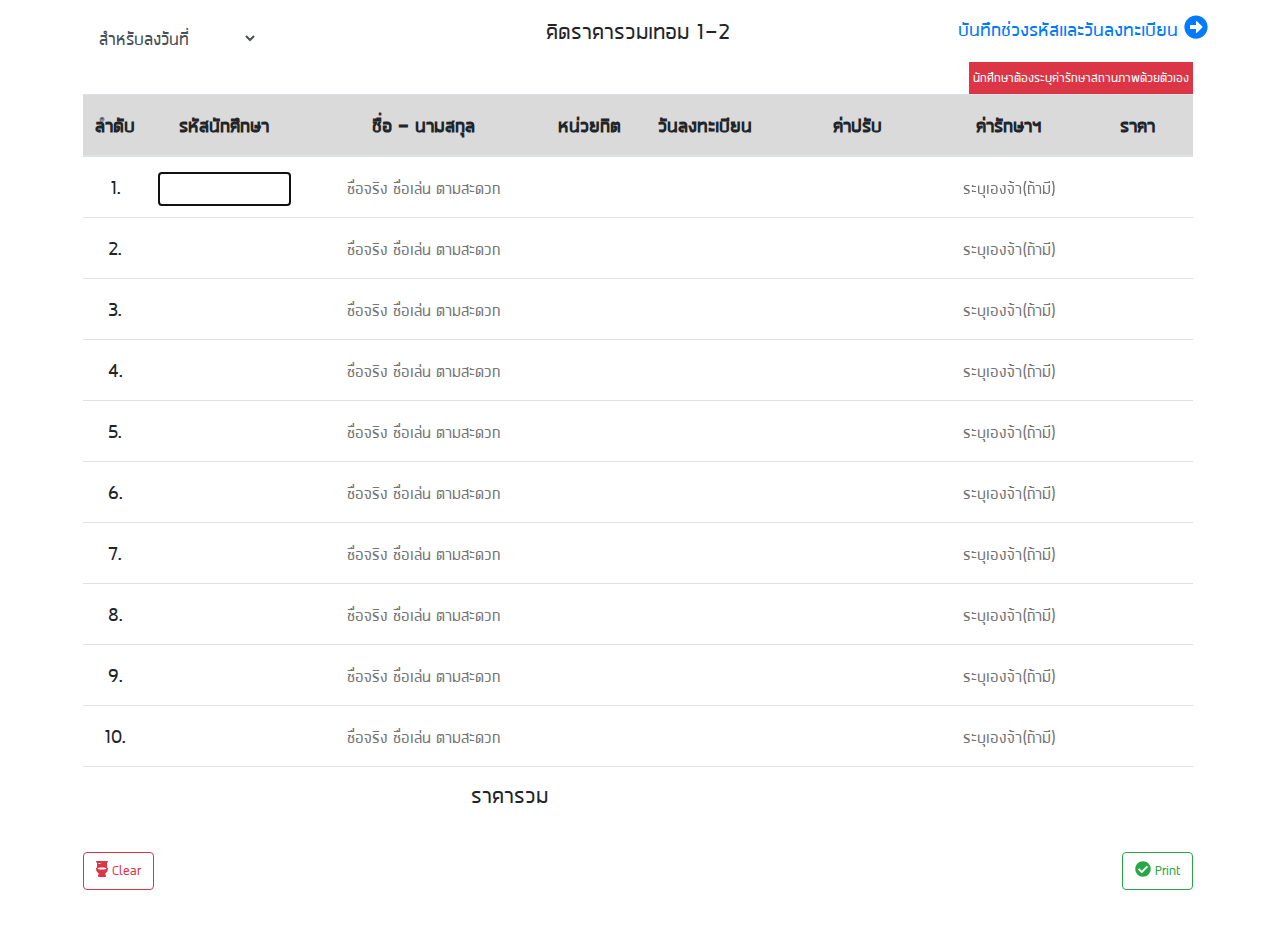
<file: ramkhamhaeng/register-day/major-term.html>
<!DOCTYPE html>
<html lang="en">

<head>
    <meta charset="UTF-8">
    <meta name="viewport" content="width=device-width, initial-scale=1.0">
    <meta http-equiv="X-UA-Compatible" content="ie=edge">
    <link rel="icon" href="../lib/img/favicon.ico" type="image/x-icon">

    <!-- jQuery library -->
    <script src="../lib/js/jquery-3.3.1.min.js"></script>

    <!-- Bootstrap core CSS -->
    <link href="../lib/css/bootstrap-4.3.1/css/bootstrap.min.css" rel="stylesheet">
    <script src="../lib/css/bootstrap-4.3.1/js/bootstrap.min.js"></script>

    <!--Alert Template -->
    <script src="../lib/js/sweetalert.js"></script>

    <!--Icon Font Awesome -->
    <script src="../lib/js/font-awesome-5-all.js"></script>

    <!--My Customize-->
    <link href="../lib/css/my-css/register-day.css?ver=00091" rel="stylesheet">
    <title>คิดราคารวมเทอม 1-2</title>
</head>

<body>
    <div class="container">
        <div class="row">
            <div class="col-md">
                <select class="form-control" id="regis_date">
                    <option value="no">สำหรับลงวันที่</option>
                </select>
            </div>

            <div class="col-md" style="text-align: center">
                <h3>คิดราคารวมเทอม <span class="thisterm">1-2</span></h3>
            </div>

            <div class="col-md">
                <a href="storage-data/index.html" class="noprint">
                    <h4 style="position: absolute; right: 0;">บันทึกช่วงรหัสและวันลงทะเบียน
                        <i class="fas fa-arrow-alt-circle-right"></i>
                    </h4>
                </a>

            </div>
        </div>

        <div class="p-1 bg-danger text-white float-sm-right noprint">นักศึกษาต้องระบุค่ารักษาสถานภาพด้วยตัวเอง</div>

        <div class="table-responsive-md table-hover">
            <table class="table">
                <thead>
                    <tr class="table-active">
                        <th width="5%">ลำดับ </th>
                        <th width="14%">รหัสนักศึกษา </th>
                        <th width="22%">ชื่อ - นามสกุล </th>
                        <th width="6%">หน่วยกิต </th>
                        <th width="13%">วันลงทะเบียน </th>
                        <th>ค่าปรับ </th>
                        <th width="13%">ค่ารักษาฯ </th>
                        <th width="10%">ราคา </th>
                    </tr>
                </thead>
                <tbody>

                </tbody>
                <tfoot>
                    <tr>
                        <td colspan="6">
                            <h3>ราคารวม</h3>
                        </td>
                        <td colspan="2"><input class="grandtotal"></td>
                    </tr>
                </tfoot>
            </table>
        </div>
        <div class="input-group mb-3">
            <button type="button" id="clear" class="btn btn-outline-danger"><i class="fas fa-toilet"></i> Clear</button>
            <button type="button" id="save" class="btn btn-outline-success" style="position: absolute; right: 0;"><i
                    class="fas fa-check-circle"></i> Print</button>
        </div>

    </div>
    <script src="../lib/js/my-js/create-dom-regisday.js?ver=000821"></script>
    <script src="../lib/js/my-js/resgister-day-function.js?ver=000821"></script>
</body>

</html>
</file>
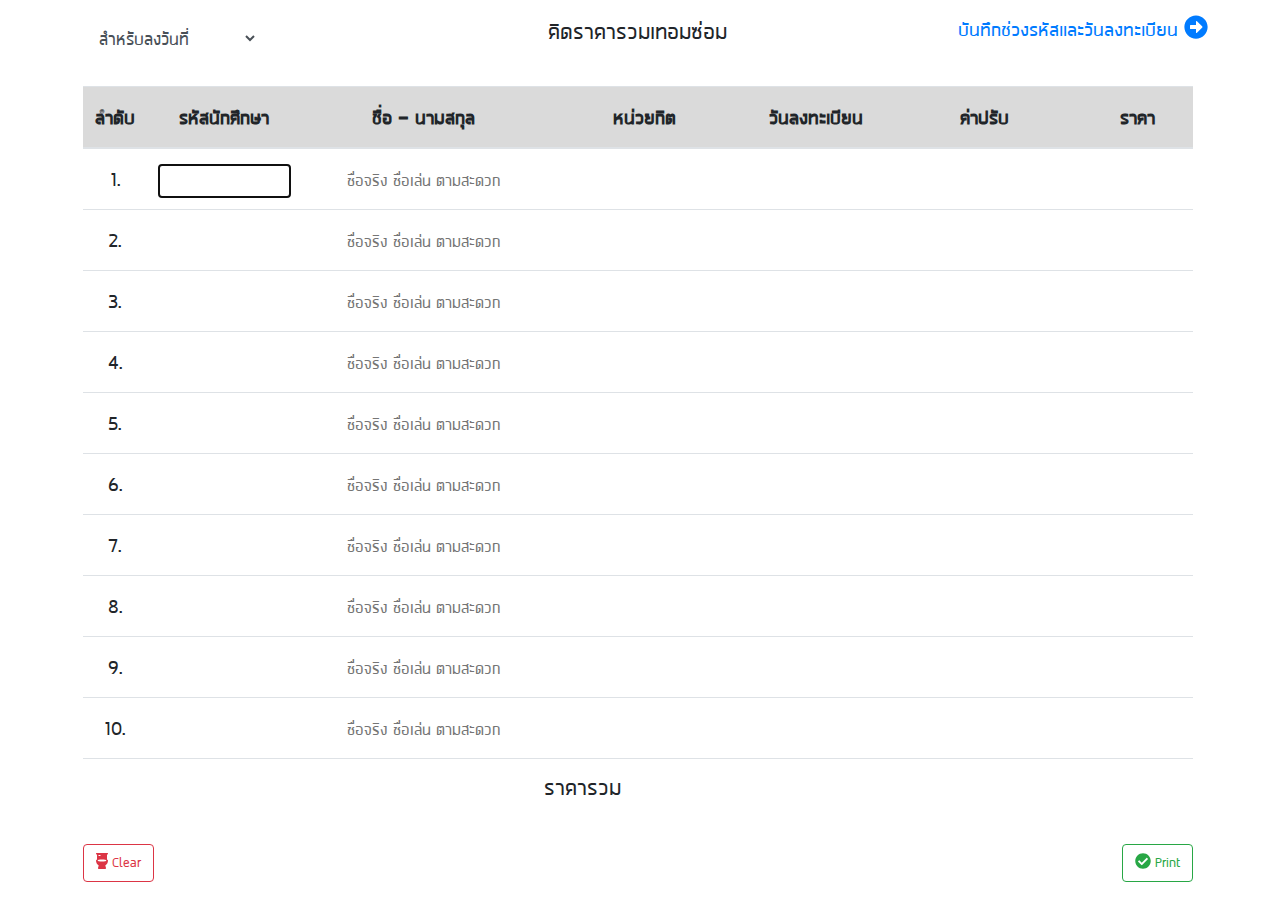
<file: ramkhamhaeng/register-day/repair-term.html>
<!DOCTYPE html>
<html lang="en">

<head>
    <meta charset="UTF-8">
    <meta name="viewport" content="width=device-width, initial-scale=1.0">
    <meta http-equiv="X-UA-Compatible" content="ie=edge">
    <link rel="icon" href="../lib/img/favicon.ico" type="image/x-icon">

    <!-- jQuery library -->
    <script src="../lib/js/jquery-3.3.1.min.js"></script>

    <!-- Bootstrap core CSS -->
    <link href="../lib/css/bootstrap-4.3.1/css/bootstrap.min.css" rel="stylesheet">
    <script src="../lib/css/bootstrap-4.3.1/js/bootstrap.min.js"></script>

    <!--Alert Template -->
    <script src="../lib/js/sweetalert.js"></script>

    <!--Icon Font Awesome -->
    <script src="../lib/js/font-awesome-5-all.js"></script>

    <!--My Customize-->
    <link href="../lib/css/my-css/register-day.css?ver=00091" rel="stylesheet">
    <title>คิดราคารวมเทอมซ่อม</title>
</head>

<body>
    <div class="container">
        <div class="row">
            <div class="col-md">
                <select class="form-control" id="regis_date">
                    <option value="no">สำหรับลงวันที่</option>
                </select>
            </div>

            <div class="col-md" style="text-align: center">
                <h3>คิดราคารวมเทอม<span class="thisterm">ซ่อม</span></h3>
            </div>

            <div class="col-md">
                <a href="storage-data/index.html" class="noprint">
                    <h4 style="position: absolute; right: 0;">บันทึกช่วงรหัสและวันลงทะเบียน
                        <i class="fas fa-arrow-alt-circle-right"></i>
                    </h4>
                </a>

            </div>
        </div>
        <br>
        <div class="table-responsive-md table-hover">
            <table class="table">
                <thead>
                    <tr class="table-active">
                        <th width="5%">ลำดับ </th>
                        <th width="14%">รหัสนักศึกษา </th>
                        <th width="22%">ชื่อ - นามสกุล </th>
                        <th>หน่วยกิต </th>
                        <th width="13%">วันลงทะเบียน </th>
                        <th>ค่าปรับ </th>
                        <th class="" style="display: none;"></th>
                        <th width="10%">ราคา </th>
                    </tr>
                </thead>
                <tbody>

                </tbody>
                <tfoot>
                    <tr>
                        <td colspan="6">
                            <h3>ราคารวม</h3>
                        </td>
                        <td colspan="2"><input class="grandtotal"></td>
                    </tr>
                </tfoot>
            </table>
        </div>
        <div class="input-group mb-3">
            <button type="button" id="clear" class="btn btn-outline-danger"><i class="fas fa-toilet"></i> Clear</button>
            <button type="button" id="save" class="btn btn-outline-success" style="position: absolute; right: 0;"><i
                    class="fas fa-check-circle"></i> Print</button>
        </div>

    </div>
    <script src="../lib/js/my-js/create-dom-regisday.js?ver=00021"></script>
    <script src="../lib/js/my-js/resgister-day-function.js?ver=00021"></script>
</body>

</html>
</file>
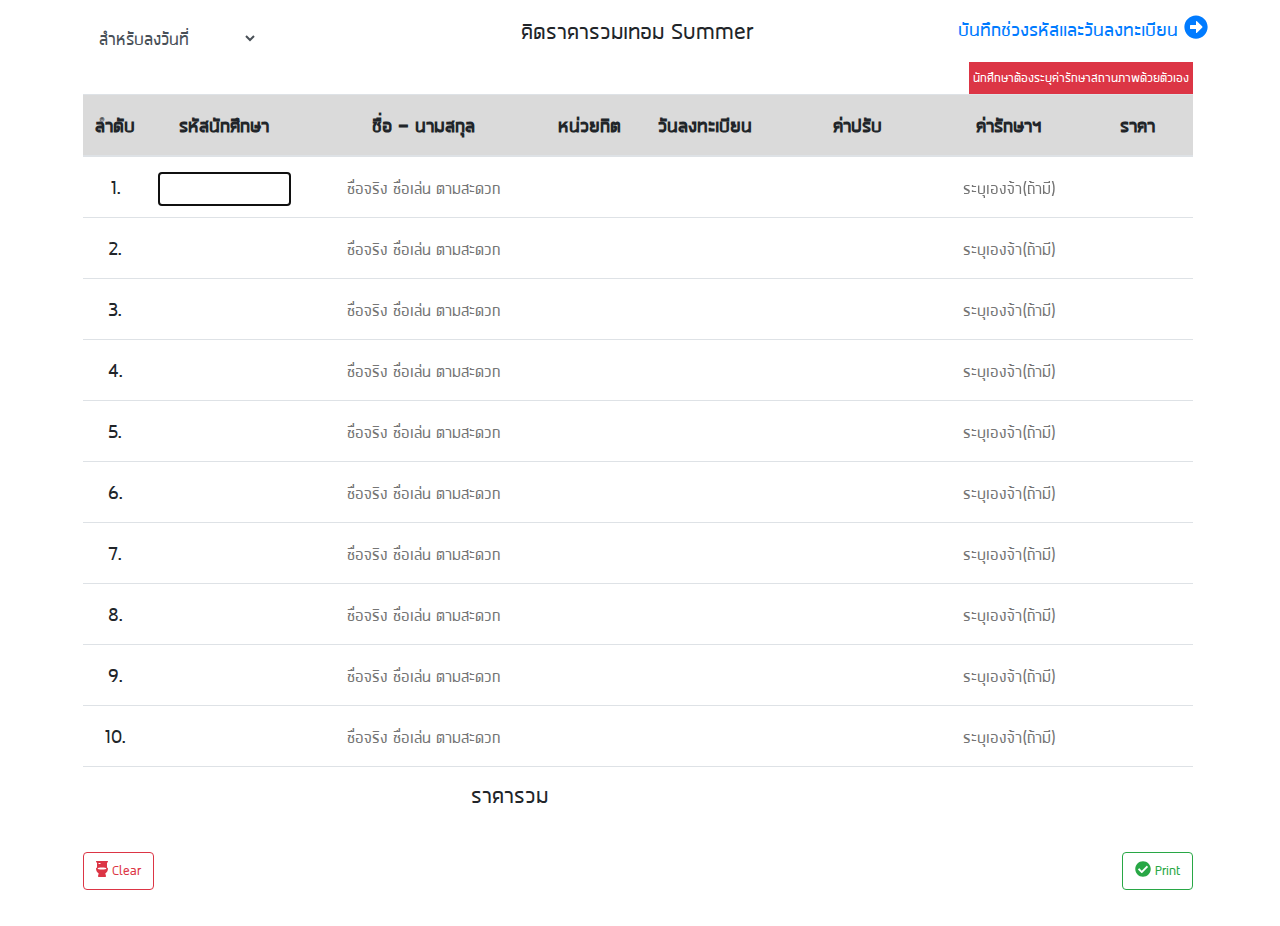
<file: ramkhamhaeng/register-day/summer-term.html>
<!DOCTYPE html>
<html lang="en">

<head>
    <meta charset="UTF-8">
    <meta name="viewport" content="width=device-width, initial-scale=1.0">
    <meta http-equiv="X-UA-Compatible" content="ie=edge">
    <link rel="icon" href="../lib/img/favicon.ico" type="image/x-icon">

    <!-- jQuery library -->
    <script src="../lib/js/jquery-3.3.1.min.js"></script>

    <!-- Bootstrap core CSS -->
    <link href="../lib/css/bootstrap-4.3.1/css/bootstrap.min.css" rel="stylesheet">
    <script src="../lib/css/bootstrap-4.3.1/js/bootstrap.min.js"></script>

    <!--Alert Template -->
    <script src="../lib/js/sweetalert.js"></script>

    <!--Icon Font Awesome -->
    <script src="../lib/js/font-awesome-5-all.js"></script>

    <!--My Customize-->
    <link href="../lib/css/my-css/register-day.css?ver=00091" rel="stylesheet">
    <title>คิดราคารวมเทอม Summer</title>
</head>

<body>
    <div class="container">
        <div class="clearfix">
            <div class="row">
                <div class="col-md">
                    <select class="form-control" id="regis_date">
                        <option value="no">สำหรับลงวันที่</option>
                    </select>
                </div>

                <div class="col-md" style="text-align: center">
                    <h3>คิดราคารวมเทอม <span class="thisterm">Summer</span></h3>
                </div>

                <div class="col-md">
                    <a href="storage-data/index.html" class="noprint">
                        <h4 style="position: absolute; right: 0;">บันทึกช่วงรหัสและวันลงทะเบียน
                            <i class="fas fa-arrow-alt-circle-right"></i>
                        </h4>
                    </a>

                </div>
            </div>
            <div class="p-1 bg-danger text-white float-sm-right noprint">นักศึกษาต้องระบุค่ารักษาสถานภาพด้วยตัวเอง</div>

            <div class="table-responsive-md table-hover">
                <table class="table">
                    <thead>
                        <tr class="table-active">
                            <th width="5%">ลำดับ </th>
                            <th width="14%">รหัสนักศึกษา </th>
                            <th width="22%">ชื่อ - นามสกุล </th>
                            <th width="6%">หน่วยกิต </th>
                            <th width="13%">วันลงทะเบียน </th>
                            <th>ค่าปรับ </th>
                            <th width="13%">ค่ารักษาฯ </th>
                            <th width="10%">ราคา </th>
                        </tr>
                    </thead>
                    <tbody>

                    </tbody>
                    <tfoot>
                        <tr>
                            <td colspan="6">
                                <h3>ราคารวม</h3>
                            </td>
                            <td colspan="2"><input class="grandtotal"></td>
                        </tr>
                    </tfoot>
                </table>
            </div>
            <div class="input-group mb-3">
                <button type="button" id="clear" class="btn btn-outline-danger"><i class="fas fa-toilet"></i>
                    Clear</button>
                <button type="button" id="save" class="btn btn-outline-success" style="position: absolute; right: 0;"><i
                        class="fas fa-check-circle"></i> Print</button>
            </div>

        </div>

    </div>
    <script src="../lib/js/my-js/create-dom-regisday.js?ver=00022"></script>
    <script src="../lib/js/my-js/resgister-day-function.js?ver=00022"></script>
</body>

</html>
</file>
<file: ramkhamhaeng/lib/css/my-css/register-day.css>
@font-face {
    font-family: PrintAble4U;
    src: url('../../font/PrintAble4U.ttf')format('truetype');
}

@font-face {
    font-family: SALMON;
    src: url('../../font/SALMON.ttf')format('truetype');
}

@media print {

    [placeholder],
    .noprint,
    #save,
    #clear {
        display: none;
    }
}

table {
    font-family: 'PrintAble4U', sans-serif;
    font-size: 150%;
}

#regis_date {
    font-family: 'PrintAble4U';
    border: none;
    font-size: 22px;
    width: 50%;
}

table input {
    border: none;
    width: 100%;
    font-size: 20px;
    font-family: 'PrintAble4U', Helvetica, sans-serif;
}

body {
    font-family: 'PrintAble4U', Helvetica, sans-serif;
    padding-top: 15px;
    padding-right: 20px;
    padding-bottom: 20px;
    padding-left: 15px;
}

table :not(.total) :not(.grandtotal) {
    text-align: center;
}

.keepcost,
.datefee {
    color: red;
}

.total,
.grandtotal {
    text-align: right;
}

.grandtotal {
    font-size: 120%;
    color: red;
}
</file>
